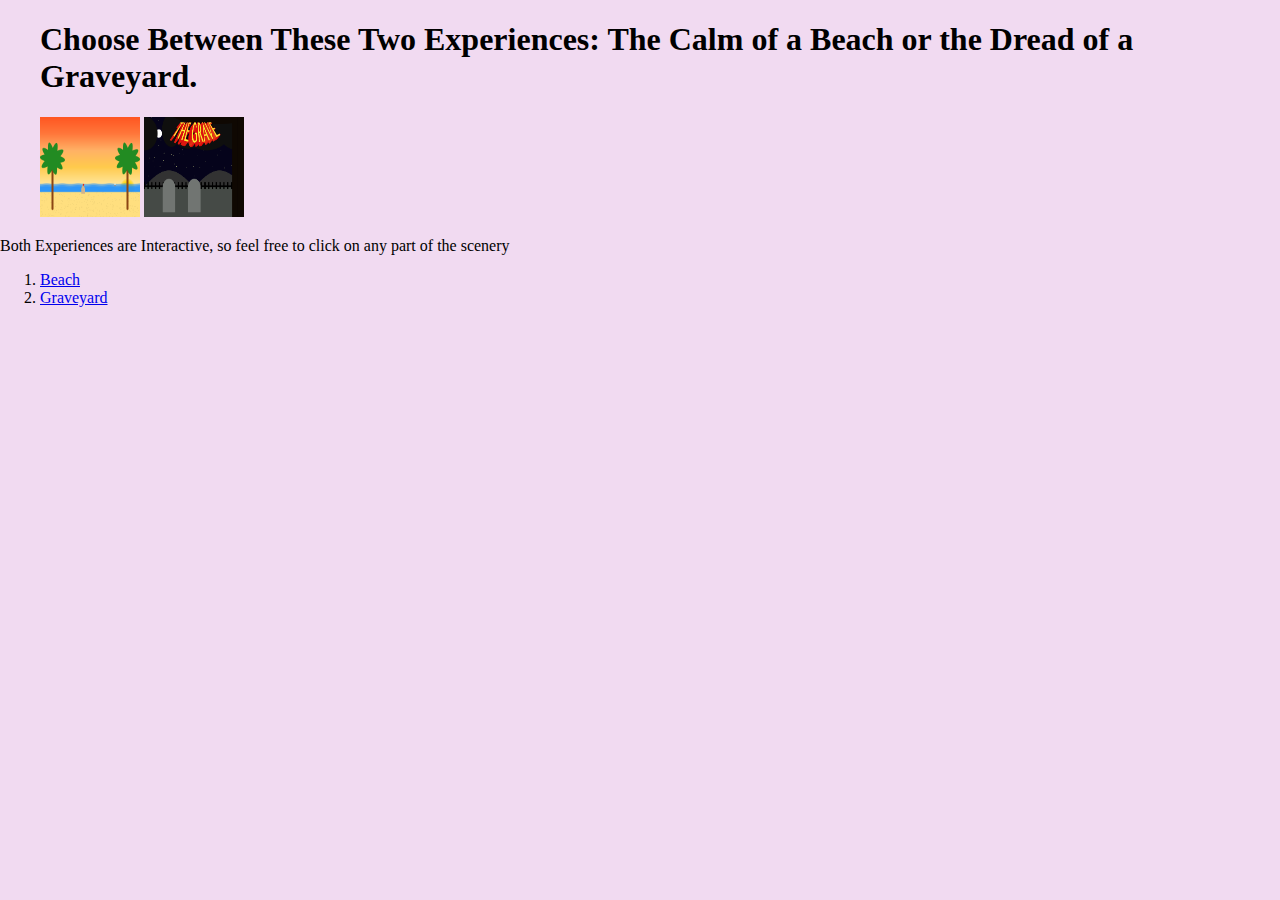
<file: finalproj/index.html>
<!DOCTYPE html>
<html>
  <head>
    <link rel="stylesheet" type="text/css" href="style.css">
    <title>
      CHOOSE YOUR OWN ADVENTURE
    </title>
  </head>
  <body>
    <ol>
    <h1> Choose Between These Two Experiences: The Calm of a Beach or the Dread of a Graveyard.</h1>
    <img src="images/sunsetbeach.png" width="500" alt="beach"/>   
    <img src="images/graveyard.png" width="500" alt="graveyard"/> 
      </ol>
    <p> Both Experiences are Interactive, so feel free to click on any part of the scenery </p>
    <ol>
    <li><a href="https://dylangr12.github.io/finalproj/finalproj/sunsetbeach">Beach</a></li>
      <li><a href="https://dylangr12.github.io/finalproj/finalproj/graveyard">Graveyard</a></li>
       </ol>
  </body>
</html>
</file>
<file: finalproj/style.css>
body {padding:0; margin:0; background: #f1daf1; font-family:"Times New Roman" serif;}
img {width: 100px; height: 100px;}
.element {
  float: left ;
  
}
</file>
